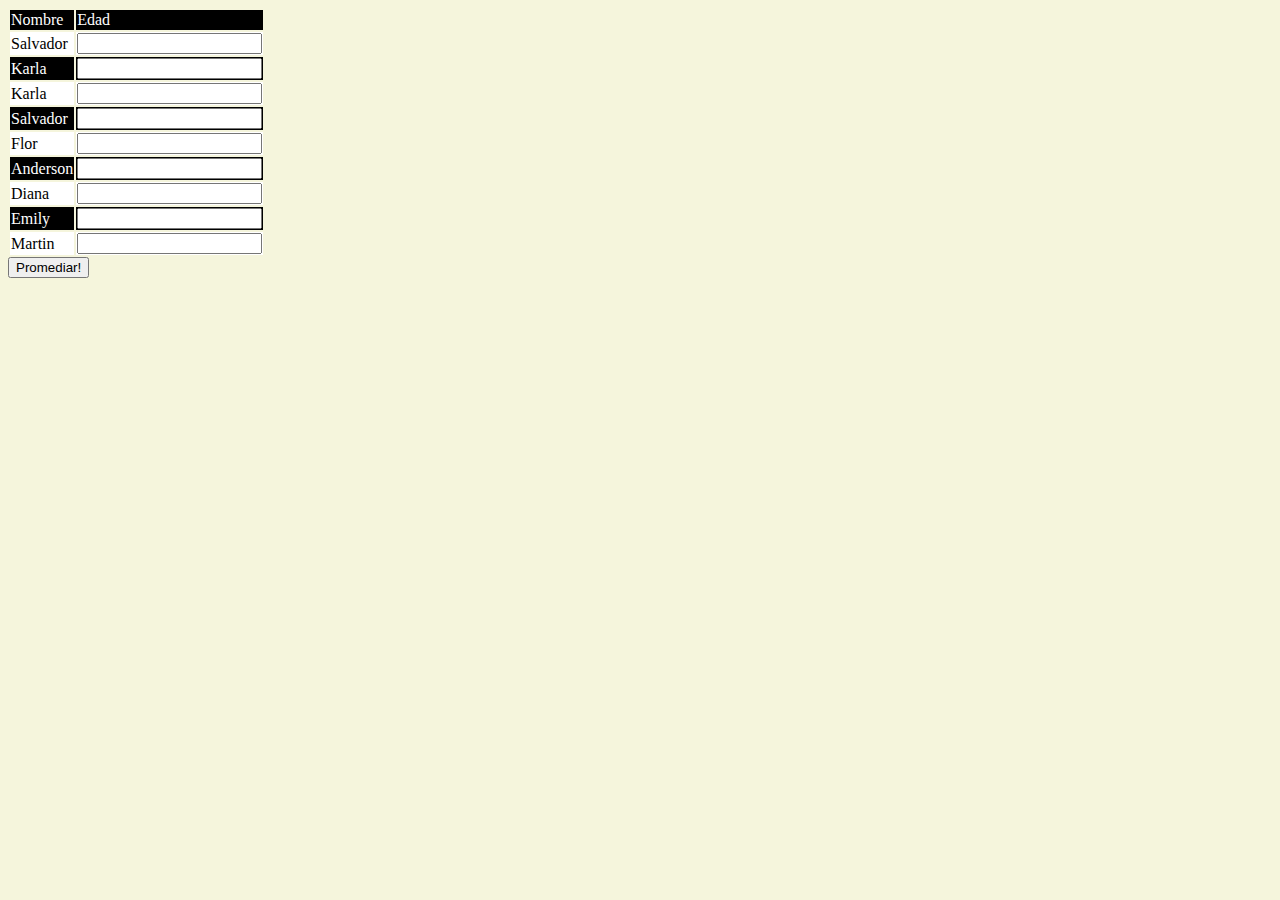
<file: promedioDeNueveDinamico/index.html>
<!DOCTYPE html>
<html>
  <head>
    <meta charset="utf-8">
    <title></title>
    <link rel="stylesheet" href="master.css">

  </head>
  <body>
    <table>
          <tr>
            <td id="primeros">
            Nombre</td>

            <td id="primeros">
            Edad</td>
          </tr>
          <tr >
            <td id="blancos">
            Salvador
            </td>
            <td>
              <input type="number" name="coleccion" value="">

            </td>
          </tr>
          <tr>
            <td id="negros">
            Karla
            </td>
            <td >
              <input type="number"  name="coleccion" value="">

            </td>
          </tr>
          <tr>
            <td id="blancos">
            Karla
            </td>
            <td>
              <input type="number" name="coleccion" value="">

            </td>
          </tr>

          <tr>
            <td id="negros">
            Salvador
            </td>
            <td>
              <input type="number"  name="coleccion" value="">

            </td>
          </tr>

          <tr>
            <td id="blancos">
            Flor
            </td>
            <td >
              <input type="number"  name="coleccion" value="">

            </td>
          </tr>
          <tr>
            <td id="negros">
            Anderson
            </td>
            <td>
            <input type="number"  name="coleccion" value="">
            </td>
          </tr>
          <tr>
            <td id="blancos">
            Diana
            </td>
            <td>
            <input type="number" name="coleccion" value="">
            </td>
          </tr>
          <tr>
            <td id="negros">
            Emily
            </td>
            <td>
            <input type="number"  name="coleccion" value="">
            </td>
          </tr>
          <tr>
            <td id="blancos">
            Martin
            </td>
            <td>
            <input type="number" name="coleccion" value="">
            </td>
          </tr>
    </table>
    <script type="text/javascript" src="datos.js">

    </script>

    <button type="button" onclick="hacerPromedio()" name="button">Promediar!</button>
  </body>
</html>
</file>
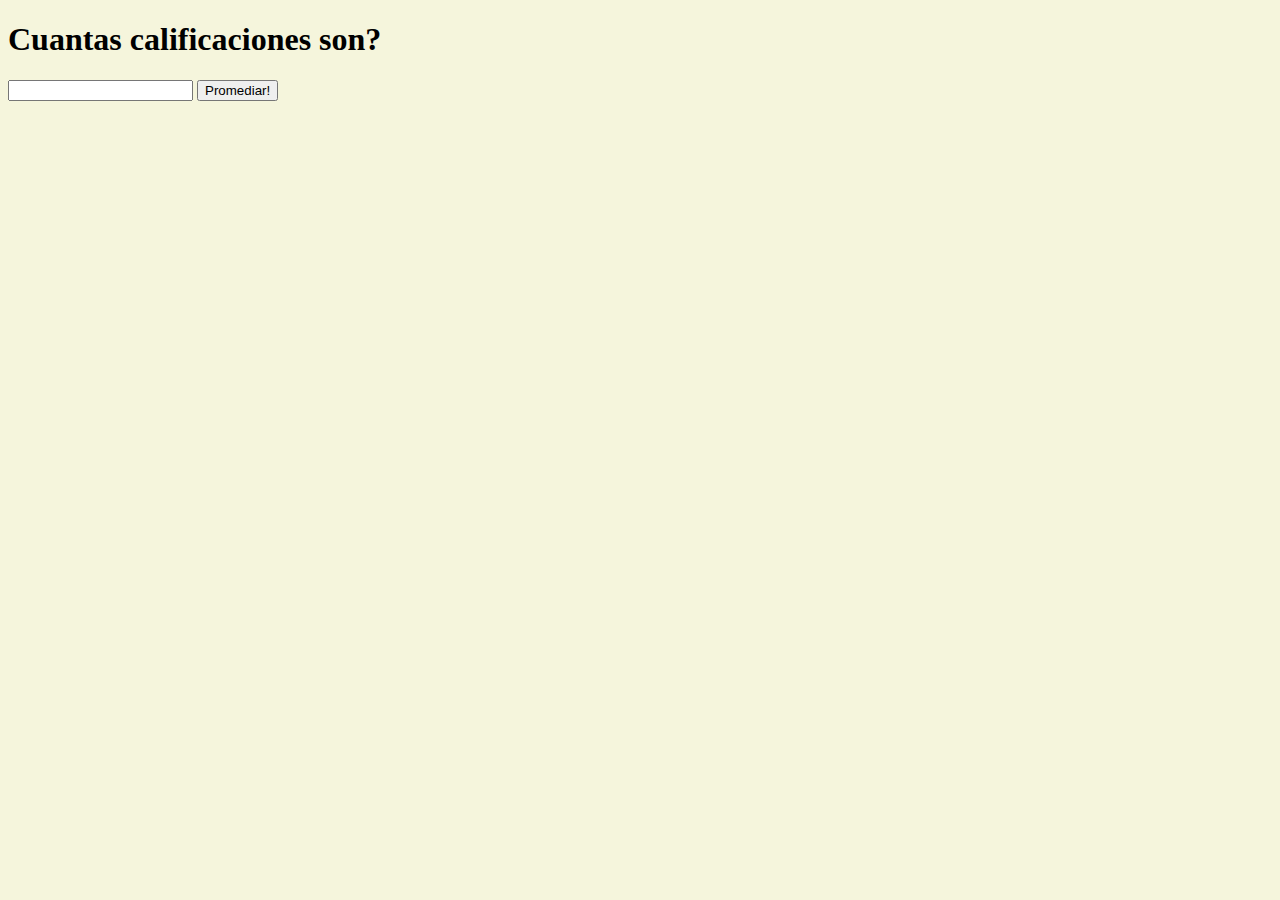
<file: promedioNCali/index.html>
<!DOCTYPE html>
<html>
  <head>
    <meta charset="utf-8">
    <title></title>
    <link rel="stylesheet" href="master.css">

  </head>
  <body>

    <h1 id="title">Cuantas calificaciones son?</h1>
    <input type="number" name="total" value="">

    <script type="text/javascript" src="datos.js"></script>

    <button type="button" id="boton" onclick="crearNodos()" name="button">Promediar!</button>
  </body>
</html>
</file>
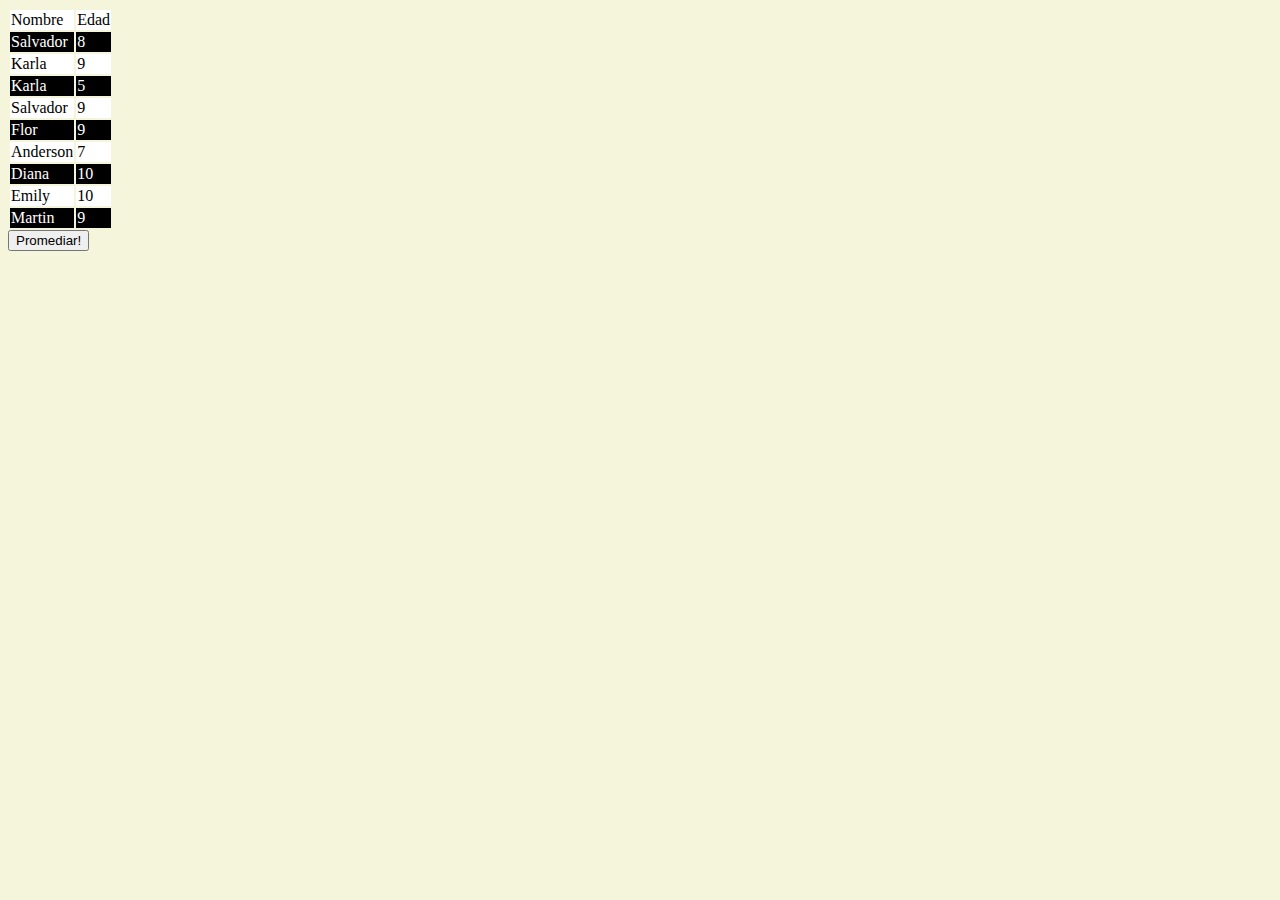
<file: pruebaInterview/index.html>
<!DOCTYPE html>
<html>
  <head>
    <meta charset="utf-8">
    <title></title>
    <link rel="stylesheet" href="master.css">

  </head>
  <body>
    <table>
          <tr>
            <td class="primeros">
            Nombre</td>

            <td class="primeros">
            Edad</td>
          </tr>
          <tr >
            <td class="blancos">
            Salvador
            </td>
            <td class="coleccion">
            8
            </td>
          </tr>
          <tr>
            <td class="negros">
            Karla
            </td>
            <td class="coleccion">
            9
            </td>
          </tr>
          <tr>
            <td class="blancos">
            Karla
            </td>
            <td class="coleccion">
            5
            </td>
          </tr>

          <tr>
            <td class="negros">
            Salvador
            </td>
            <td class="coleccion">
            9
            </td>
          </tr>

          <tr>
            <td class="blancos">
            Flor
            </td>
            <td class="coleccion">
            9
            </td>
          </tr>
          <tr>
            <td class="negros">
            Anderson
            </td>
            <td class="coleccion">
            7
            </td>
          </tr>
          <tr>
            <td class="blancos">
            Diana
            </td>
            <td class="coleccion">
            10
            </td>
          </tr>
          <tr>
            <td class="negros">
            Emily
            </td>
            <td class="coleccion">
            10
            </td>
          </tr>
          <tr>
            <td class="blancos">
            Martin
            </td>
            <td class="coleccion">
            9
            </td>
          </tr>
    </table>
    <script type="text/javascript" src="datos.js">

    </script>

    <button type="button" onclick="hacerPromedio()" name="button">Promediar!</button>
  </body>
</html>
</file>
<file: promedioDeNueveDinamico/master.css>
body{
  background-color: beige;
}

tr:nth-child(even){
  background-color: white;
  color:black;
}

tr:nth-child(odd){
  background-color: black;
  color:white;
}
</file>
<file: promedioNCali/master.css>
body{
  background-color: beige;
}

tr:nth-child(even){
  background-color: white;
  color:black;
}

tr:nth-child(odd){
  background-color: black;
  color:white;
}
</file>
<file: pruebaInterview/master.css>
body{
  background-color: beige;
}

tr:nth-child(even){
  background-color: black;
  color:white;
}

tr:nth-child(odd){
  background-color: white;
  color: black;
}
</file>
